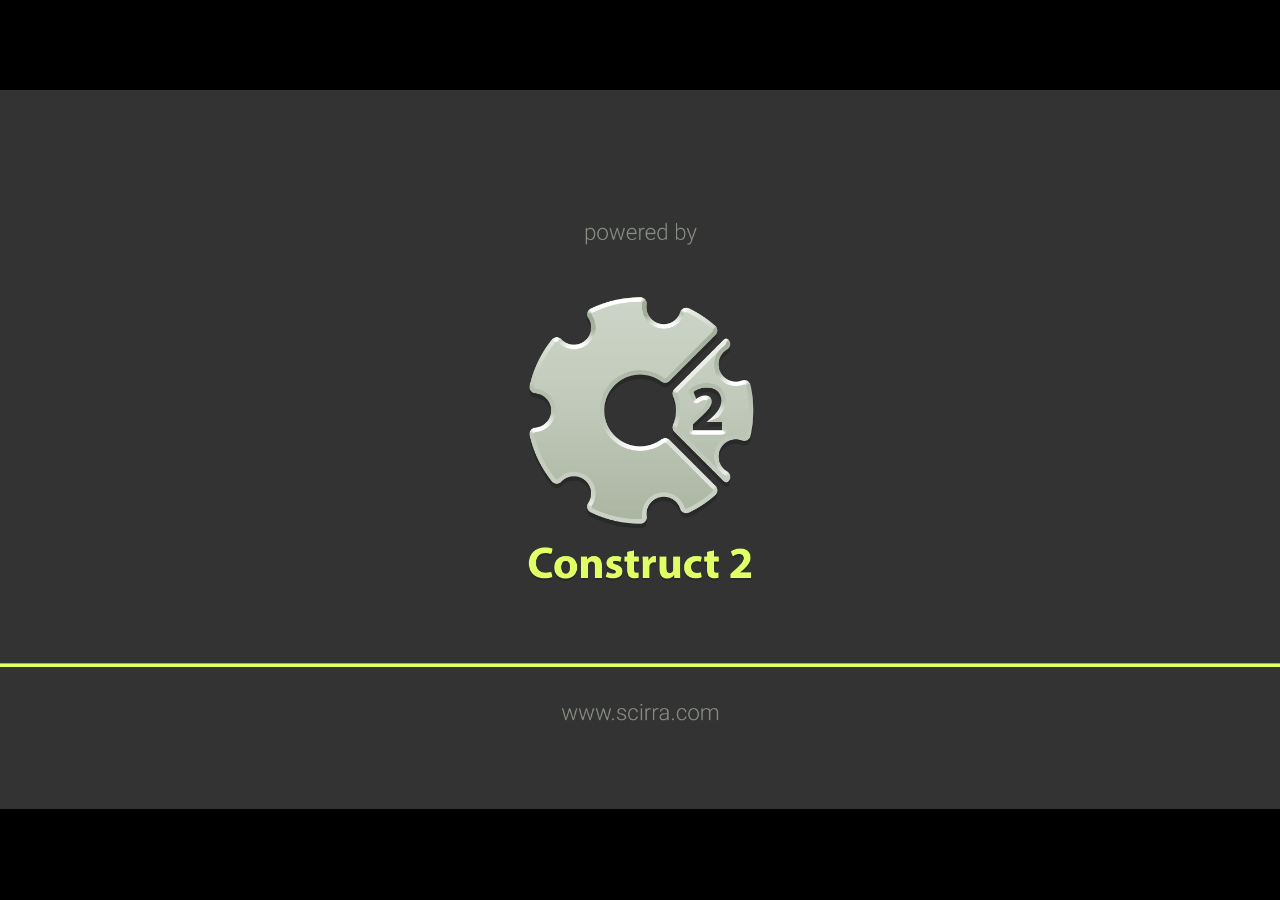
<file: rik/games/flipsavontuur/index.html>
﻿<!DOCTYPE html>
<html manifest="offline.appcache">
<head>
    <meta charset="UTF-8" />
	<meta http-equiv="X-UA-Compatible" content="IE=edge,chrome=1" />
	<title>Flips Avontuur</title>
	
	<!-- Standardised web app manifest -->
	<link rel="manifest" href="appmanifest.json" />
	
	<!-- Allow fullscreen mode on iOS devices. (These are Apple specific meta tags.) -->
	<meta name="viewport" content="width=device-width, initial-scale=1.0, maximum-scale=1.0, minimum-scale=1.0, user-scalable=no, minimal-ui" />
	<meta name="apple-mobile-web-app-capable" content="yes" />
	<meta name="apple-mobile-web-app-status-bar-style" content="black" />
	<link rel="apple-touch-icon" sizes="256x256" href="icon-256.png" />
	<meta name="HandheldFriendly" content="true" />
	
	<!-- Chrome for Android web app tags -->
	<meta name="mobile-web-app-capable" content="yes" />
	<link rel="shortcut icon" sizes="256x256" href="icon-256.png" />

    <!-- All margins and padding must be zero for the canvas to fill the screen. -->
	<style type="text/css">
		* {
			padding: 0;
			margin: 0;
		}
		html, body {
			background: #000;
			color: #fff;
			overflow: hidden;
			touch-action: none;
			-ms-touch-action: none;
		}
		canvas {
			touch-action-delay: none;
			touch-action: none;
			-ms-touch-action: none;
		}
    </style>
	

</head> 
 
<body> 
	<div id="fb-root"></div>
	
	<script>
	// Issue a warning if trying to preview an exported project on disk.
	(function(){
		// Check for running exported on file protocol
		if (window.location.protocol.substr(0, 4) === "file")
		{
			alert("Exported games won't work until you upload them. (When running on the file:/// protocol, browsers block many features from working for security reasons.)");
		}
	})();
	</script>
	
	<!-- The canvas must be inside a div called c2canvasdiv -->
	<div id="c2canvasdiv">
	
		<!-- The canvas the project will render to.  If you change its ID, don't forget to change the
		ID the runtime looks for in the jQuery events above (ready() and cr_sizeCanvas()). -->
		<canvas id="c2canvas" width="854" height="480">
			<!-- This text is displayed if the visitor's browser does not support HTML5.
			You can change it, but it is a good idea to link to a description of a browser
			and provide some links to download some popular HTML5-compatible browsers. -->
			<h1>Your browser does not appear to support HTML5.  Try upgrading your browser to the latest version.  <a href="http://www.whatbrowser.org">What is a browser?</a>
			<br/><br/><a href="http://www.microsoft.com/windows/internet-explorer/default.aspx">Microsoft Internet Explorer</a><br/>
			<a href="http://www.mozilla.com/firefox/">Mozilla Firefox</a><br/>
			<a href="http://www.google.com/chrome/">Google Chrome</a><br/>
			<a href="http://www.apple.com/safari/download/">Apple Safari</a><br/>
			<a href="http://www.google.com/chromeframe">Google Chrome Frame for Internet Explorer</a><br/></h1>
		</canvas>
		
	</div>
	
	<!-- Pages load faster with scripts at the bottom -->
	
	<!-- Construct 2 exported games require jQuery. -->
	<script src="jquery-2.1.1.min.js"></script>


	
    <!-- The runtime script.  You can rename it, but don't forget to rename the reference here as well.
    This file will have been minified and obfuscated if you enabled "Minify script" during export. -->
	<script src="c2runtime.js"></script>

    <script>
		// Size the canvas to fill the browser viewport.
		jQuery(window).resize(function() {
			cr_sizeCanvas(jQuery(window).width(), jQuery(window).height());
		});
		
		// Start the Construct 2 project running on window load.
		jQuery(document).ready(function ()
		{			
			// Create new runtime using the c2canvas
			cr_createRuntime("c2canvas");
		});
		
		// Pause and resume on page becoming visible/invisible
		function onVisibilityChanged() {
			if (document.hidden || document.mozHidden || document.webkitHidden || document.msHidden)
				cr_setSuspended(true);
			else
				cr_setSuspended(false);
		};
		
		document.addEventListener("visibilitychange", onVisibilityChanged, false);
		document.addEventListener("mozvisibilitychange", onVisibilityChanged, false);
		document.addEventListener("webkitvisibilitychange", onVisibilityChanged, false);
		document.addEventListener("msvisibilitychange", onVisibilityChanged, false);
		
		if (navigator.serviceWorker && navigator.serviceWorker.register)
		{
			// Register an empty service worker to trigger web app install banners.
			navigator.serviceWorker.register("sw.js", { scope: "./" });
		}
    </script>
</body> 
</html>
</file>
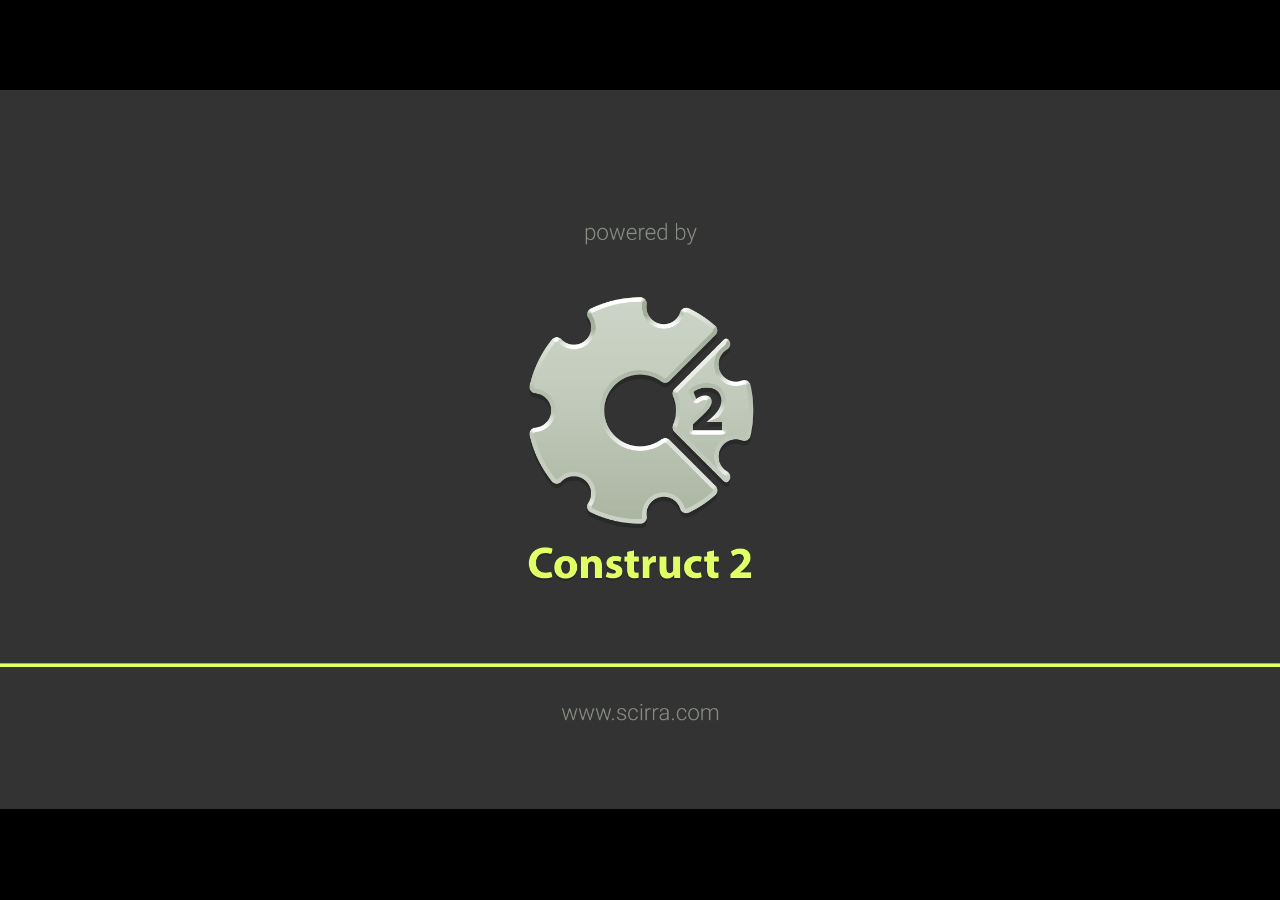
<file: rik/games/sinterklaasgame/index.html>
﻿<!DOCTYPE html>
<html manifest="offline.appcache">
<head>
    <meta charset="UTF-8" />
	<meta http-equiv="X-UA-Compatible" content="IE=edge,chrome=1" />
	<title>Sinterklaas Game</title>
	
	<!-- Standardised web app manifest -->
	<link rel="manifest" href="appmanifest.json" />
	
	<!-- Allow fullscreen mode on iOS devices. (These are Apple specific meta tags.) -->
	<meta name="viewport" content="width=device-width, initial-scale=1.0, maximum-scale=1.0, minimum-scale=1.0, user-scalable=no, minimal-ui" />
	<meta name="apple-mobile-web-app-capable" content="yes" />
	<meta name="apple-mobile-web-app-status-bar-style" content="black" />
	<link rel="apple-touch-icon" sizes="256x256" href="icon-256.png" />
	<meta name="HandheldFriendly" content="true" />
	
	<!-- Chrome for Android web app tags -->
	<meta name="mobile-web-app-capable" content="yes" />
	<link rel="shortcut icon" sizes="256x256" href="icon-256.png" />

    <!-- All margins and padding must be zero for the canvas to fill the screen. -->
	<style type="text/css">
		* {
			padding: 0;
			margin: 0;
		}
		html, body {
			background: #000;
			color: #fff;
			overflow: hidden;
			touch-action: none;
			-ms-touch-action: none;
		}
		canvas {
			touch-action-delay: none;
			touch-action: none;
			-ms-touch-action: none;
		}
    </style>
	

</head> 
 
<body> 
	<div id="fb-root"></div>
	
	<script>
	// Issue a warning if trying to preview an exported project on disk.
	(function(){
		// Check for running exported on file protocol
		if (window.location.protocol.substr(0, 4) === "file")
		{
			alert("Exported games won't work until you upload them. (When running on the file:/// protocol, browsers block many features from working for security reasons.)");
		}
	})();
	</script>
	
	<!-- The canvas must be inside a div called c2canvasdiv -->
	<div id="c2canvasdiv">
	
		<!-- The canvas the project will render to.  If you change its ID, don't forget to change the
		ID the runtime looks for in the jQuery events above (ready() and cr_sizeCanvas()). -->
		<canvas id="c2canvas" width="854" height="480">
			<!-- This text is displayed if the visitor's browser does not support HTML5.
			You can change it, but it is a good idea to link to a description of a browser
			and provide some links to download some popular HTML5-compatible browsers. -->
			<h1>Your browser does not appear to support HTML5.  Try upgrading your browser to the latest version.  <a href="http://www.whatbrowser.org">What is a browser?</a>
			<br/><br/><a href="http://www.microsoft.com/windows/internet-explorer/default.aspx">Microsoft Internet Explorer</a><br/>
			<a href="http://www.mozilla.com/firefox/">Mozilla Firefox</a><br/>
			<a href="http://www.google.com/chrome/">Google Chrome</a><br/>
			<a href="http://www.apple.com/safari/download/">Apple Safari</a><br/>
			<a href="http://www.google.com/chromeframe">Google Chrome Frame for Internet Explorer</a><br/></h1>
		</canvas>
		
	</div>
	
	<!-- Pages load faster with scripts at the bottom -->
	
	<!-- Construct 2 exported games require jQuery. -->
	<script src="jquery-2.1.1.min.js"></script>


	
    <!-- The runtime script.  You can rename it, but don't forget to rename the reference here as well.
    This file will have been minified and obfuscated if you enabled "Minify script" during export. -->
	<script src="c2runtime.js"></script>

    <script>
		// Size the canvas to fill the browser viewport.
		jQuery(window).resize(function() {
			cr_sizeCanvas(jQuery(window).width(), jQuery(window).height());
		});
		
		// Start the Construct 2 project running on window load.
		jQuery(document).ready(function ()
		{			
			// Create new runtime using the c2canvas
			cr_createRuntime("c2canvas");
		});
		
		// Pause and resume on page becoming visible/invisible
		function onVisibilityChanged() {
			if (document.hidden || document.mozHidden || document.webkitHidden || document.msHidden)
				cr_setSuspended(true);
			else
				cr_setSuspended(false);
		};
		
		document.addEventListener("visibilitychange", onVisibilityChanged, false);
		document.addEventListener("mozvisibilitychange", onVisibilityChanged, false);
		document.addEventListener("webkitvisibilitychange", onVisibilityChanged, false);
		document.addEventListener("msvisibilitychange", onVisibilityChanged, false);
		
		if (navigator.serviceWorker && navigator.serviceWorker.register)
		{
			// Register an empty service worker to trigger web app install banners.
			navigator.serviceWorker.register("sw.js", { scope: "./" });
		}
    </script>
</body> 
</html>
</file>
